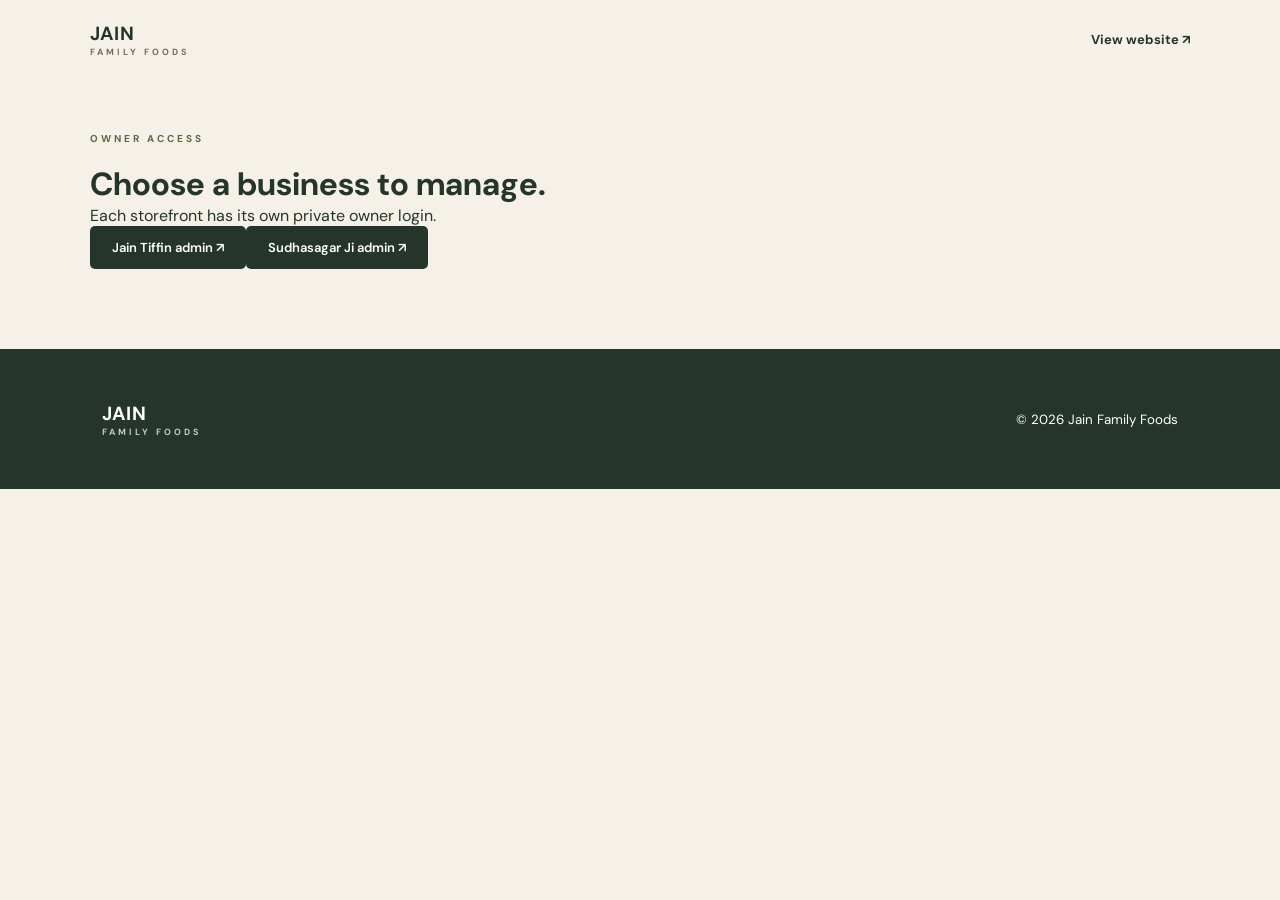
<file: admin.html>
<!doctype html><html lang="en"><head><meta charset="utf-8"><meta name="viewport" content="width=device-width,initial-scale=1"><meta name="theme-color" content="#f5f1e8"><title>Business owner login | Jain Family Foods</title><link rel="stylesheet" href="styles.css"></head><body class="admin-page"><header class="navbar"><a class="logo" href="index.html">JAIN <span>FAMILY FOODS</span></a><a class="text-button" href="index.html">View website ↗</a></header><main class="admin-wrap admin-choice"><p class="eyebrow">OWNER ACCESS</p><h1>Choose a business to manage.</h1><p>Each storefront has its own private owner login.</p><div class="admin-choice-links"><a class="primary-button" href="jain-admin.html">Jain Tiffin admin ↗</a><a class="primary-button" href="products-admin.html">Sudhasagar Ji admin ↗</a></div></main><footer class="site-footer"><div><a class="logo" href="index.html">JAIN <span>FAMILY FOODS</span></a></div><small>© <span data-year></span> Jain Family Foods</small></footer><script>document.querySelectorAll('[data-year]').forEach(n=>n.textContent=new Date().getFullYear())</script></body></html>
</file>
<file: styles.css>
@import url('https://fonts.googleapis.com/css2?family=DM+Sans:wght@400;500;600;700&family=Playfair+Display:wght@500;600;700&display=swap');

:root{--cream:#f8f5ed;--dark:#20382c;--green:#496b4e;--orange:#d58b4b;--muted:#77766e;--white:#fffefa}
*{margin:0;padding:0;box-sizing:border-box}
html{scroll-behavior:smooth}
body{background:var(--cream);color:var(--dark);font-family:'DM Sans',sans-serif}
a{color:inherit;text-decoration:none}
.navbar{min-height:78px;padding:18px 7%;display:flex;justify-content:space-between;align-items:center;gap:24px}
.logo{font-weight:700;font-size:19px;letter-spacing:1px}
.logo span{display:block;font-size:9px;letter-spacing:3px;color:var(--muted)}
.navbar nav{display:flex;gap:30px;font-size:13px;color:#555c52}
.navbar nav a:hover,.text-button:hover{color:var(--orange)}
.nav-button,.primary-button,.card-button{display:inline-block;padding:13px 22px;background:var(--dark);color:white;border-radius:5px;font-size:13px;font-weight:600;transition:background .2s,transform .2s}
.nav-button:hover,.primary-button:hover,.card-button:hover{background:var(--green);transform:translateY(-1px)}
.menu-toggle{display:none}
.hero{min-height:570px;padding:70px 10%;display:grid;grid-template-columns:1.1fr .9fr;align-items:center;gap:50px}
.eyebrow{font-size:10px;font-weight:700;letter-spacing:3px;color:var(--green);margin-bottom:18px}
.hero h1,.intro h2,.story h2{font-family:'Playfair Display',serif;font-weight:600;font-size:clamp(42px,5vw,68px);line-height:1.12}
.hero h1 span{color:var(--green)}
.hero-description{color:var(--muted);max-width:440px;line-height:1.9;margin:25px 0 30px;font-size:15px}
.hero-actions{display:flex;align-items:center;gap:25px;flex-wrap:wrap}
.text-button{font-size:13px;font-weight:700}
.hero-art{min-height:360px;position:relative;display:grid;place-items:center}
.food-circle{width:min(300px,75vw);height:min(300px,75vw);border-radius:50%;background:#e7dfca;display:flex;flex-direction:column;align-items:center;justify-content:center;gap:12px;box-shadow:0 20px 60px #263b2b12}
.food-emoji{font-size:125px;line-height:1.2}
.food-circle span{font-size:11px;color:var(--muted)}
.floating-note{position:absolute;padding:13px 19px;border-radius:30px;background:white;box-shadow:0 10px 30px #263b2b15;font-size:12px;font-weight:600}
.note-one{top:65px;right:0}.note-two{bottom:65px;left:0}
.intro{padding:95px 10%;background:var(--white);text-align:center}
.intro h2,.story h2{font-size:clamp(32px,4vw,46px)}
.intro>p:not(.eyebrow){color:var(--muted);margin-top:14px}
.brand-grid{margin-top:50px;display:grid;grid-template-columns:1fr 1fr;gap:25px;text-align:left}
.brand-card{border-radius:12px;padding:35px;min-height:330px}
.tiffin-card{background:#f2eee2}.products-card{background:#eaf0e7}
.brand-image{font-size:65px;margin-bottom:25px}
.brand-card h3{font-family:'Playfair Display',serif;font-size:29px;margin-bottom:12px}
.brand-card>p:not(.eyebrow){color:var(--muted);line-height:1.7;font-size:14px;margin-bottom:24px}
.card-button{background:var(--green)}
.story{padding:100px 12%;display:grid;grid-template-columns:.8fr 1.2fr;align-items:center;gap:70px}
.story-visual{height:260px;border-radius:12px;background:#e6e2d2;display:grid;place-items:center;font-size:100px}
.story h2{margin-bottom:20px}
.story p:not(.eyebrow){color:var(--muted);line-height:1.9;margin-bottom:22px}
footer{padding:35px 8%;background:var(--dark);color:white;display:flex;justify-content:space-between;align-items:center;gap:20px}
footer .logo span,footer p{color:#c4cbbf}footer p{font-size:12px}
.sr-only{position:absolute;width:1px;height:1px;padding:0;margin:-1px;overflow:hidden;clip:rect(0,0,0,0);white-space:nowrap;border:0}
.simple-page{min-height:65vh;padding:100px 10%;display:grid;place-items:center;text-align:center}
.simple-page-content{max-width:650px}.simple-page h1{font:600 clamp(36px,5vw,58px)/1.15 'Playfair Display',serif;margin-bottom:18px}.simple-page p:not(.eyebrow){color:var(--muted);line-height:1.8;margin:0 auto 28px;max-width:480px}
@media(max-width:800px){.navbar{flex-wrap:wrap}.navbar nav{order:3;width:100%;justify-content:center;flex-wrap:wrap;gap:16px}.hero{grid-template-columns:1fr;padding:60px 8%;text-align:center}.hero-description{margin:25px auto 30px}.hero-actions{justify-content:center}.hero-art{min-height:320px}.brand-grid,.story{grid-template-columns:1fr}.story{padding:70px 8%;gap:35px}.story-visual{max-width:420px;width:100%;margin:auto}footer{flex-direction:column;text-align:center}}
@media(max-width:520px){.navbar{padding:16px 6%;gap:12px}.logo{font-size:16px}.nav-button{padding:10px 14px}.navbar nav{gap:8px 17px;font-size:12px}.hero{padding:55px 7%;gap:15px}.hero h1{font-size:clamp(40px,12vw,56px)}.hero-art{min-height:290px}.food-circle{width:235px;height:235px}.food-emoji{font-size:95px}.note-one{top:28px;right:0}.note-two{bottom:30px;left:0}.intro{padding:68px 7%}.intro h2,.story h2{font-size:34px}.brand-grid{margin-top:34px;gap:16px}.brand-card{padding:25px;min-height:300px}.brand-image{margin-bottom:17px}.story{padding:65px 7%}.story-visual{height:210px;font-size:82px}.simple-page{padding:70px 7%}}

/* Storefront and order components */
.store-hero{padding:62px 0;background:#eef0e7}.products-hero{background:#f4e8da}.store-hero-grid{display:grid;grid-template-columns:1fr 1fr;align-items:center;gap:7%}.store-hero h1{font:600 clamp(42px,5.4vw,66px)/1.08 'Playfair Display',serif;letter-spacing:-.04em}.store-hero h1 em{color:var(--green);font-weight:500}.store-hero-grid>div:first-child>p:not(.eyebrow){max-width:450px;color:var(--muted);line-height:1.8;margin:20px 0 25px}.store-illustration{min-height:320px;display:grid;place-items:center;position:relative;border-radius:12px;background:#e4e7d9;font-size:110px}.pantry-illustration{background:#f1dfcf}.pantry-illustration span,.pantry-illustration i{position:absolute;font-style:normal;font-size:55px}.pantry-illustration span{right:15%;top:18%}.pantry-illustration i{left:14%;bottom:12%}.tiffin-stack{position:relative;width:235px;height:245px;display:flex;flex-direction:column;align-items:center;justify-content:flex-end;filter:drop-shadow(0 18px 18px #354b3320)}.tiffin-lid{position:absolute;top:5px;width:222px;height:46px;border-radius:50%;background:linear-gradient(180deg,#fff 0%,#cbd1cb 42%,#89938e 65%,#e8ebe6 100%);z-index:4;transform:rotate(-7deg);transform-origin:12% 100%;transition:transform .5s}.tiffin-lid:before{content:"";position:absolute;width:48px;height:12px;border-radius:50%;background:#f7f8f5;top:-7px;left:87px;box-shadow:inset 0 -3px 3px #8e9992}.tiffin-lid span{position:absolute;inset:6px 14px;border-radius:50%;border:1px solid #f9faf8}.tiffin-tier{height:50px;width:205px;margin-top:-4px;border-radius:10px 10px 50% 50%;background:linear-gradient(90deg,#87918b,#f6f7f4 22%,#b4bcb7 54%,#f8f9f6 79%,#87918b);border:2px solid #9ca69f;display:flex;align-items:center;justify-content:center;gap:15px;position:relative;color:#425149;font-size:11px;letter-spacing:2px}.tiffin-tier i{font-style:normal;font-size:24px}.tier-two{width:220px}.tier-three{width:233px}.tiffin-base{height:24px;width:228px;background:linear-gradient(#e8ebe8,#a8b0aa);border-radius:0 0 50% 50%;margin-top:-3px}.tiffin-spark{position:absolute;color:#bc7955;font-size:22px}.spark-a{top:22%;left:14%}.spark-b{bottom:15%;right:15%}.demo-banner{padding:11px max(24px,calc((100vw - 1180px)/2));background:#fff1d9;color:#73522e;display:flex;gap:12px;align-items:center;font-size:.78rem}.demo-banner strong{white-space:nowrap}.section{padding-top:72px;padding-bottom:84px}.section-heading{display:flex;justify-content:space-between;align-items:end;margin-bottom:28px}.section-heading h2{font:600 clamp(30px,4vw,44px)/1.12 'Playfair Display',serif}.section-heading>p{color:var(--muted);font-size:.85rem}.filter-row{display:flex;gap:8px;flex-wrap:wrap;margin-bottom:24px}.filter-chip{border:1px solid #cfd4c8;background:transparent;color:var(--dark);padding:8px 13px;border-radius:30px;font:600 .75rem 'DM Sans',sans-serif;cursor:pointer}.filter-chip.active,.filter-chip:hover{background:var(--dark);border-color:var(--dark);color:white}.product-grid{display:grid;grid-template-columns:repeat(3,1fr);gap:18px}.product-card{background:#fffefa;border:1px solid #eeede6;border-radius:10px;overflow:hidden}.product-image{height:170px;background:#eff1e8;display:grid;place-items:center;font-size:65px;position:relative}.product-card:nth-child(3n+2) .product-image{background:#f2e8dc}.product-image span{position:absolute;left:12px;bottom:12px;background:#fffefa;border-radius:20px;padding:5px 9px;font-size:.62rem;font-weight:700;color:var(--green)}.product-info{padding:17px}.product-info h3,.menu-card h3{font:600 1.3rem 'Playfair Display',serif}.product-info>p{color:var(--muted);font-size:.8rem;margin:5px 0 11px}.product-info details{font-size:.72rem;color:#6c736a;margin-bottom:13px}.product-info summary{cursor:pointer;color:var(--green);font-weight:700}.product-info details p{margin-top:6px}.product-info label{display:block;font-size:.68rem;color:var(--muted);margin:9px 0}.product-info select,.order-form input,.order-form textarea,.order-form select{width:100%;padding:10px;border:1px solid #d9dcd3;border-radius:5px;background:white;color:var(--dark);font:inherit;font-size:.8rem}.product-info .card-button{border:0;cursor:pointer;width:100%;margin-top:4px}.cart-open{border:1px solid var(--green);background:transparent;border-radius:25px;padding:8px 13px;color:var(--green);font-weight:700;cursor:pointer}.cart-open span{display:inline-grid;place-items:center;background:var(--green);color:white;width:20px;height:20px;border-radius:50%;font-size:.7rem;margin-left:4px}.cart-drawer{position:fixed;z-index:20;top:0;right:0;width:min(460px,100%);height:100dvh;background:var(--paper);padding:22px;overflow:auto;transform:translateX(102%);transition:transform .25s;box-shadow:-10px 0 40px #17251b20}.cart-drawer.is-open{transform:translateX(0)}.drawer-backdrop{position:fixed;z-index:19;inset:0;background:#17251b70;opacity:0;pointer-events:none;transition:opacity .2s}.drawer-backdrop.is-open{opacity:1;pointer-events:auto}.drawer-open{overflow:hidden}.cart-head{display:flex;justify-content:space-between;align-items:center;border-bottom:1px solid var(--line);padding-bottom:14px}.cart-head h2{font:600 1.8rem 'Playfair Display',serif}.cart-close{border:0;background:transparent;font-size:2rem;cursor:pointer;color:var(--muted)}.cart-item{padding:15px 0;border-bottom:1px solid var(--line);display:grid;grid-template-columns:1fr auto;gap:8px}.cart-item>div:first-child{display:grid}.cart-item small{color:var(--muted);font-size:.72rem}.cart-item>strong{grid-column:2;grid-row:1;font-size:.85rem}.cart-item-actions{grid-column:1 / -1;display:flex;align-items:center;gap:9px}.cart-item-actions button{border:1px solid #d0d4ca;background:white;border-radius:4px;padding:3px 9px;cursor:pointer}.cart-item-actions .remove-item{margin-left:auto;border:0;background:transparent;color:#944d3b}.empty-cart{color:var(--muted);font-size:.85rem;padding:25px 0}.cart-summary{padding:16px 0;border-bottom:1px solid var(--line);display:grid;gap:8px;font-size:.82rem}.cart-summary>div{display:flex;justify-content:space-between;gap:12px}.cart-summary .grand-total{font-weight:700;border-top:1px solid var(--line);padding-top:10px;margin-top:4px}.order-form{display:grid;gap:12px;margin-top:18px}.order-form label{display:grid;gap:5px;color:#555e54;font-weight:600;font-size:.74rem}.order-form .primary-button{border:0;cursor:pointer;text-align:center}.form-note{font-size:.7rem;line-height:1.5;color:#846343}.story-compact{background:var(--white);padding:64px 0}.menu-section{background:var(--white)}.menu-grid{display:grid;grid-template-columns:repeat(3,1fr);gap:18px}.menu-card{background:#f2eee2;border-radius:10px;padding:18px;display:grid;grid-template-columns:68px 1fr;gap:12px;align-items:center}.menu-art{height:68px;width:68px;border-radius:50%;display:grid;place-items:center;background:#fffefa;font-size:35px;grid-row:span 2}.menu-card-copy{align-self:end}.menu-portion{color:var(--green);font-size:.62rem;font-weight:700;text-transform:uppercase;letter-spacing:.08em}.menu-card h3{margin:4px 0}.menu-card-copy>p:not(.menu-portion){font-size:.72rem;color:var(--muted);line-height:1.5}.menu-card-copy strong{display:block;margin-top:6px;font-size:.85rem}.menu-card>.text-button{grid-column:2;justify-self:start;font-size:.72rem;margin-top:4px}.scroll-feature{padding:84px 0;background:#e6e9df}.scroll-feature-grid{display:grid;grid-template-columns:.8fr 1.2fr;gap:7%;align-items:center}.scroll-copy h2,.why-section h2,.order-section h2{font:600 clamp(32px,4vw,47px)/1.15 'Playfair Display',serif}.scroll-copy>p:not(.eyebrow),.order-layout>div>p:not(.eyebrow){color:var(--muted);line-height:1.8;margin-top:18px}.scroll-stage{min-height:380px;position:relative;display:grid;place-items:center;background:#eef0e9;border-radius:12px;--open:0}.animated-tiffin{position:relative;height:280px;width:270px;display:flex;align-items:center;flex-direction:column;justify-content:flex-end;filter:drop-shadow(0 14px 14px #283b2920)}.animated-lid{position:absolute;z-index:5;width:250px;height:45px;top:12px;border-radius:50%;background:linear-gradient(#fff,#b8c2bc 55%,#eef2ee);border:3px solid #aeb8b1;transform:translateY(calc(var(--open)*-68px)) rotate(calc(var(--open)*-22deg));transform-origin:12% 100%;transition:transform .08s linear}.lid-knob{position:absolute;left:46%;top:-12px;width:25px;height:13px;background:#e5eae6;border:2px solid #aeb8b1;border-radius:50%}.animated-layer{position:absolute;left:50%;width:224px;height:54px;border-radius:8px 8px 50% 50%;border:3px solid #aeb8b1;background:linear-gradient(90deg,#abb5af,#fff 28%,#c7d0ca 58%,#fff 82%,#abb5af);display:flex;align-items:center;justify-content:center;gap:10px;color:#3c5145;opacity:calc(.35 + var(--open)*.65);transition:transform .08s linear;transform:translate(-50%,calc(var(--open)*var(--rise,0px)))}.animated-layer span{font-size:24px}.animated-layer small{font-size:.6rem;font-weight:700;letter-spacing:.13em}.layer-dal{top:75px;--rise:-18px;z-index:4}.layer-rice{top:123px;--rise:-8px;z-index:3;width:238px}.layer-sabzi{top:171px;--rise:5px;z-index:2;width:250px}.layer-roti{top:219px;--rise:13px;z-index:1;width:260px}.animated-base{position:absolute;bottom:0;width:255px;height:20px;border-radius:0 0 50% 50%;background:linear-gradient(#eef1ed,#aab4ad)}.scroll-hint{position:absolute;bottom:14px;right:18px;color:#778074;font-size:.58rem;letter-spacing:.13em}.scroll-hint span{color:var(--orange);margin-left:5px}.why-section{padding:76px 0}.why-grid{display:grid;grid-template-columns:repeat(3,1fr);gap:22px;margin-top:30px}.why-grid article{border-top:1px solid var(--line);padding:18px 15px 0 0}.why-grid article>span{font-size:.68rem;color:var(--orange);font-weight:700}.why-grid h3{font:600 1.2rem 'Playfair Display',serif;margin:10px 0 5px}.why-grid p{color:var(--muted);font-size:.8rem}.order-section{padding:78px 0;background:#eef0e7}.order-layout{display:grid;grid-template-columns:.9fr 1.1fr;gap:8%;align-items:start}.standalone-form{padding:22px;background:#fffefa;border-radius:10px;margin:0}.order-item{border:1px solid #e0e2d9;border-radius:6px;padding:10px;margin:0}.order-item legend{padding:0 5px;font-size:.76rem;font-weight:700}.order-item legend span{color:var(--green);margin-left:5px}.order-controls{display:grid;grid-template-columns:1fr 1.4fr .8fr;gap:8px}.order-controls label{font-size:.64rem}.form-total{display:flex;justify-content:space-between;border-top:1px solid var(--line);padding-top:10px;font-size:.82rem}.page-footer-space{padding-bottom:50px}
@media(max-width:800px){.store-hero-grid{grid-template-columns:1fr;gap:22px}.store-illustration{min-height:270px}.product-grid{grid-template-columns:repeat(2,1fr)}.menu-grid{grid-template-columns:1fr}.scroll-feature-grid{grid-template-columns:1fr;gap:25px}.scroll-stage{min-height:350px}.order-layout{grid-template-columns:1fr;gap:25px}.why-grid{gap:12px}.menu-card{grid-template-columns:72px 1fr}}
@media(max-width:520px){.store-hero{padding:43px 0}.store-hero h1{font-size:42px}.store-illustration{min-height:235px;font-size:90px}.tiffin-stack{transform:scale(.85)}.demo-banner{align-items:flex-start;flex-direction:column;gap:2px;font-size:.7rem}.section{padding-top:54px;padding-bottom:62px}.section-heading{display:block}.section-heading>p{margin-top:8px}.product-grid{grid-template-columns:1fr}.product-image{height:155px}.filter-row{gap:6px}.filter-chip{font-size:.68rem;padding:7px 10px}.cart-drawer{padding:17px}.scroll-feature{padding:58px 0}.scroll-stage{min-height:315px}.animated-tiffin{transform:scale(.82)}.scroll-copy h2,.why-section h2,.order-section h2{font-size:34px}.why-section{padding:58px 0}.why-grid{grid-template-columns:1fr;gap:15px}.why-grid article{padding-top:12px}.order-section{padding:57px 0}.standalone-form{padding:15px}.order-controls{grid-template-columns:1fr 1fr}.order-controls label:last-child{grid-column:2}.story-compact{padding:52px 0}}
@media(prefers-reduced-motion:reduce){html{scroll-behavior:auto}*,*::before,*::after{transition:none!important;animation:none!important}.animated-lid{transform:translateY(-45px) rotate(-16deg)}.animated-layer{opacity:1}}
.scroll-stage canvas{position:absolute;inset:0;width:100%;height:100%;z-index:2}.tiffin-static-fallback{z-index:1}.scroll-stage.has-3d .tiffin-static-fallback{display:none}.scroll-stage.has-3d .scroll-hint{z-index:3}.product-card[hidden]{display:none}
.story-layout{display:grid;grid-template-columns:1fr 1fr;align-items:center;gap:45px}.contact-form{max-width:520px;margin:30px auto 0;text-align:left}.contact-form .primary-button{width:100%}
@media(max-width:800px){.story-layout{grid-template-columns:1fr;gap:18px}}
.admin-page{min-height:100vh}.admin-label{font-size:.7rem;letter-spacing:.16em;color:var(--green);font-weight:700}.admin-wrap{width:min(1100px,calc(100% - 48px));margin:54px auto 80px}.admin-login{max-width:490px;margin:70px auto;padding:34px;background:#fffefa;border:1px solid var(--line);border-radius:10px}.admin-login h1,.admin-head h1{font:600 clamp(30px,4vw,44px)/1.15 'Playfair Display',serif}.admin-login>p:not(.eyebrow){color:var(--muted);font-size:.85rem;margin:12px 0 20px}.admin-dashboard[hidden],.admin-login[hidden]{display:none}.admin-head{display:flex;justify-content:space-between;align-items:center;margin-bottom:25px}.admin-head .card-button{border:0;cursor:pointer}.admin-tabs{display:flex;gap:8px;margin-bottom:20px}.admin-layout{display:grid;grid-template-columns:minmax(300px,.8fr) 1.2fr;gap:25px;align-items:start}.admin-editor,.admin-list{background:#fffefa;border:1px solid var(--line);border-radius:9px;padding:20px}.admin-editor h2,.admin-list h2{font:600 1.5rem 'Playfair Display',serif;margin-bottom:14px}.admin-editor label[hidden]{display:none}.editor-row{display:grid;grid-template-columns:1fr 1fr;gap:12px}.check-row{display:flex!important;align-items:center;gap:9px!important}.check-row input{width:auto}.editor-actions,.admin-item-buttons{display:flex;gap:8px;align-items:center}.admin-item{display:flex;justify-content:space-between;gap:12px;align-items:center;border-top:1px solid var(--line);padding:13px 0}.admin-item strong{font-size:.86rem}.admin-item p{color:var(--muted);font-size:.72rem}.admin-item-buttons button{font-size:.65rem;padding:6px 9px}.danger-chip{color:#914c3d;border-color:#d7bbb4}.admin-error{color:#a23d30;font-size:.83rem}
.footer-admin{display:inline-block;margin-top:7px;color:#c4cbbf;font-size:.67rem;border-bottom:1px solid #8e9b8e}
@media(max-width:800px){.admin-layout{grid-template-columns:1fr}.admin-wrap{margin-top:35px}.admin-list{order:2}}
.hero{min-height:560px;padding-top:55px;padding-bottom:65px;gap:7%}.hero h1{font-size:clamp(44px,5.2vw,66px);letter-spacing:-.035em}.hero-description{font-size:16px;max-width:400px}.hero-photo-wrap{height:430px;min-height:0;overflow:hidden;border-radius:4px;background:#d9d4c8}.hero-photo{width:100%;height:100%;object-fit:cover;display:block}.photo-credit{position:absolute;left:12px;bottom:12px;padding:5px 8px;background:#fffefaeb;color:#526052;font-size:.62rem;letter-spacing:.03em}.food-circle,.floating-note{display:none}
.intro{padding-top:80px;padding-bottom:88px}.intro h2{font-size:clamp(34px,4vw,48px)}.brand-grid{gap:18px}.brand-card.photo-card{height:350px;min-height:0;padding:0;border-radius:4px;position:relative;display:flex;flex-direction:column;justify-content:space-between;overflow:hidden;color:#fff;background:#425044}.photo-card>img{position:absolute;inset:0;width:100%;height:100%;object-fit:cover;transition:transform .55s ease}.photo-card:hover>img{transform:scale(1.035)}.photo-card:after{content:"";position:absolute;inset:0;background:linear-gradient(180deg,#10171248 0%,transparent 34%,#101712a8 100%)}.photo-card .card-label,.photo-card .photo-card-title{z-index:1;position:relative}.photo-card .card-label{align-self:flex-start;margin:18px 0 0 18px;background:#f7f5efed;color:#26392d;padding:6px 9px;font:700 .62rem 'DM Sans',sans-serif;letter-spacing:.11em}.photo-card .photo-card-title{display:flex;align-items:end;justify-content:space-between;padding:18px 20px;font:500 clamp(1.55rem,2.6vw,2.15rem) 'Playfair Display',serif}.photo-card-title b{font:400 1.3rem 'DM Sans',sans-serif;color:#efd2b1}.story{padding-top:85px;padding-bottom:85px}.story-photo{width:100%;height:300px;object-fit:cover;border-radius:3px}.story h2{font-size:clamp(32px,4vw,45px)}
.store-hero{background:var(--paper);padding:58px 0 66px}.products-hero{background:#f1eee7}.store-hero-grid{grid-template-columns:.83fr 1.17fr;gap:8%}.store-hero h1{font-size:clamp(40px,4.7vw,59px);line-height:1.12;letter-spacing:-.035em}.store-hero-grid>div:first-child>p:not(.eyebrow){max-width:390px;font-size:.97rem}.store-photo{height:385px;position:relative;margin:0;overflow:hidden;background:#ded8ca}.store-photo img{display:block;width:100%;height:100%;object-fit:cover}.store-photo figcaption{position:absolute;left:12px;bottom:12px;background:#fffefaeb;padding:5px 8px;color:#526052;font-size:.62rem}.demo-banner{display:none}.section-heading h2{font-size:clamp(31px,3.8vw,42px)}.filter-chip{border-radius:3px;padding:9px 14px}.product-card{border-radius:3px;box-shadow:none}.product-image{height:190px}.product-info{padding:18px}.product-info .card-button,.card-button{border-radius:3px}.menu-card{border-radius:3px}.menu-art{border-radius:3px}.catalogue-empty{grid-column:1/-1;padding:28px 0;border-top:1px solid var(--line);border-bottom:1px solid var(--line);color:var(--muted)}.catalogue-empty h3{font:500 1.35rem 'Playfair Display',serif;color:var(--dark);margin-bottom:6px}.catalogue-empty p{font-size:.84rem}.story-compact{background:#eeeee6}.why-section{background:#f7f5ef}.order-section{background:#eeeee6}
@media(max-width:800px){.hero-photo-wrap{height:350px}.brand-card.photo-card{height:310px}.store-hero-grid{grid-template-columns:1fr 1fr;gap:5%}.store-photo{height:320px}}
@media(max-width:620px){.hero{padding-top:45px;padding-bottom:52px}.hero-photo-wrap{height:270px}.brand-card.photo-card{height:280px}.intro{padding-top:58px;padding-bottom:65px}.story{padding-top:60px;padding-bottom:60px}.story-photo{height:230px}.store-hero-grid{grid-template-columns:1fr;gap:24px}.store-photo{height:260px}.store-hero{padding:44px 0 48px}.product-image{height:175px}}
.store-hero-grid,.store-hero-grid>*{min-width:0}.store-photo{width:100%;max-width:100%}.store-photo img{min-width:0}
.wrap{width:min(1180px,calc(100% - 96px));margin-inline:auto}
@media(max-width:620px){.wrap{width:calc(100% - 40px)}}

/* Grounded, family-run storefront layout */
:root{--cream:#f5f1e8;--dark:#25352b;--green:#596a42;--orange:#a85e3b;--muted:#706e63;--white:#fffdf8;--paper:#f5f1e8;--line:#d8d3c7}
.home-page{background:#f5f1e8}.home-nav{border-bottom:1px solid #ded8cb;min-height:82px}.home-nav-note{font-size:.72rem;color:#747365}
.home-lead{min-height:590px;padding:54px max(7%,calc((100vw - 1180px)/2)) 70px;display:grid;grid-template-columns:1fr 1fr;gap:5%;align-items:center}
.home-lead-copy{padding:25px 0}.home-lead h1{font:500 clamp(40px,4.4vw,62px)/1.04 'Playfair Display',Georgia,serif;letter-spacing:-.045em;color:#29372d}
.home-lead-text{max-width:390px;color:#706e63;font-size:.98rem;line-height:1.75;margin:20px 0 26px}.home-scroll-link{font-size:.78rem;font-weight:700;border-bottom:1px solid #9a9a87;padding-bottom:7px;display:inline-flex;gap:16px}.home-scroll-link span{color:var(--orange)}
.home-lead-photo{height:440px;position:relative;margin:0;overflow:hidden;background:#ded8ca}.home-lead-photo img{width:100%;height:100%;object-fit:cover;display:block}.home-lead-photo figcaption,.photo-note{position:absolute;left:10px;bottom:10px;padding:5px 8px;background:#fffdf0e8;color:#59594f;font:500 .62rem 'DM Sans',sans-serif}
.businesses-section{padding:70px max(7%,calc((100vw - 1180px)/2)) 90px;background:#fffdf8}.businesses-heading{display:flex;align-items:end;justify-content:space-between;gap:24px;border-bottom:1px solid #ded8cb;padding-bottom:20px}.businesses-heading h2,.home-story h2{font:500 clamp(30px,4vw,44px)/1.12 'Playfair Display',Georgia,serif;letter-spacing:-.03em}.businesses-heading>p{color:var(--muted);font-size:.8rem}.business-choice-grid{display:grid;grid-template-columns:1fr 1fr;gap:35px;margin-top:30px}.business-choice{display:grid;grid-template-columns:1fr 1fr;min-width:0;border-bottom:1px solid #d9d5cb;align-items:stretch}.business-photo{height:260px;position:relative;display:block;overflow:hidden;background:#e5dfd4}.business-photo img{width:100%;height:100%;object-fit:cover;display:block;transition:transform .4s}.business-photo:hover img{transform:scale(1.025)}.business-copy{padding:23px 20px;display:flex;flex-direction:column;align-items:flex-start}.business-copy .eyebrow{font-size:.58rem;letter-spacing:1.8px;margin-bottom:12px}.business-copy h3{font:500 clamp(1.35rem,2vw,1.8rem)/1.15 'Playfair Display',Georgia,serif;margin-bottom:10px}.business-copy>p:not(.eyebrow){color:#706e63;font-size:.78rem;line-height:1.65}.business-link{margin-top:auto;padding-top:18px;display:inline-flex;gap:15px;font-size:.75rem;font-weight:700;color:#394a39}.business-link span{color:var(--orange)}
.home-story{padding:64px max(7%,calc((100vw - 1180px)/2));display:grid;grid-template-columns:.85fr 1.15fr auto;gap:38px;align-items:center}.home-story>p{max-width:520px;color:var(--muted);font-size:.83rem;line-height:1.75}
.home-footer{padding:34px max(7%,calc((100vw - 1180px)/2));align-items:end}.home-footer>div:first-child p{color:#c4cbbf;font-size:.72rem;margin-top:9px}.footer-admins{display:flex;align-items:center;gap:18px;flex-wrap:wrap}.footer-admins span{width:100%;font-size:.55rem;letter-spacing:.16em;color:#c4cbbf}.footer-admins a,.footer-admin{font-size:.72rem;color:#fffdf4;border-bottom:1px solid #8c978c;padding-bottom:4px}
.footer-admins a,.footer-admin{display:inline-block;border:1px solid #8c978c;padding:9px 12px;border-radius:2px;text-decoration:none}.footer-admins a:hover,.footer-admin:hover{background:#35503c;color:white}
body[data-page="products"],body.admin-page[data-business="products"]{--dark:#433126;--green:#94543a;--orange:#bb783f;--paper:#f4ecdf;--cream:#f4ecdf}.products-hero{background:#eee4d6}.products-hero .primary-button{background:#70452f}.products-hero .primary-button:hover{background:#94543a}
.scroll-feature{height:300vh;padding:0;background:#e9e9df;position:relative}.scroll-feature-grid{position:sticky;top:0;width:min(1180px,calc(100% - 96px));height:100vh;min-height:620px;margin:0 auto;grid-template-columns:.68fr 1.32fr;gap:4%;align-items:center;overflow:hidden}.scroll-copy{z-index:3;max-width:310px}.scroll-copy h2{font-size:clamp(36px,4.2vw,56px);letter-spacing:-.035em}.scroll-copy>p:not(.eyebrow){font-size:.85rem;line-height:1.7;max-width:270px}.tiffin-steps{list-style:none;margin:25px 0 0;padding:0;display:grid;gap:10px}.tiffin-steps li{display:flex;gap:13px;align-items:center;color:#77766e;font:500 1.02rem 'Playfair Display',Georgia,serif;transition:color .2s,transform .2s}.tiffin-steps li span{font:700 .57rem 'DM Sans',sans-serif;color:#aaa596;letter-spacing:.1em}.tiffin-steps li.is-active{color:#314432;transform:translateX(5px)}.tiffin-steps li.is-active span{color:#a85e3b}
.scroll-stage{width:100%;height:min(82vh,780px);min-height:520px;border-radius:0;background:transparent;overflow:visible;--open:0}.scroll-stage canvas{position:absolute;inset:0;width:100%;height:100%;z-index:2}.tiffin-static-fallback{position:absolute;inset:10% 4%;overflow:hidden}.tiffin-static-fallback img{width:100%;height:100%;object-fit:cover;display:block}.tiffin-static-fallback figcaption{position:absolute;bottom:8px;left:8px;background:#fffdf0e8;padding:5px 8px;font-size:.6rem;color:#555}.scroll-hint{z-index:3;bottom:10px;right:12px}.scroll-feature-grid:after{content:"";position:absolute;right:0;top:12%;width:56%;height:76%;border-left:1px solid #d2d2c6;pointer-events:none;opacity:.6}
.store-hero{background:#efeee5}.products-hero{background:#f0e8db}.store-photo{border-radius:0}.store-photo img{filter:saturate(.9)}.site-footer{min-height:140px;gap:22px}.site-footer>div p{color:#c4cbbf;font-size:.72rem;margin-top:8px}.footer-admin{margin:0}
@media(max-width:850px){.home-lead{min-height:auto;padding-top:48px;grid-template-columns:.9fr 1.1fr;gap:4%}.home-lead-photo{height:360px}.business-choice-grid{gap:20px}.business-choice{grid-template-columns:1fr}.business-photo{height:235px}.business-copy{min-height:200px;padding:20px 0}.home-story{grid-template-columns:1fr 1.2fr}.home-story .business-link{grid-column:1/-1;padding-top:0}.scroll-feature-grid{grid-template-columns:.72fr 1.28fr;min-height:560px}.scroll-stage{min-height:450px;height:75vh}}
@media(max-width:620px){.home-nav-note{display:none}.home-lead{grid-template-columns:1fr;padding:36px 20px 48px;gap:25px}.home-lead-copy{padding:0}.home-lead h1{font-size:clamp(43px,12vw,58px)}.home-lead-photo{height:270px}.home-lead-photo figcaption{font-size:.55rem}.businesses-section{padding:52px 20px 62px}.businesses-heading{display:block}.businesses-heading>p{margin-top:8px}.business-choice-grid{grid-template-columns:1fr;gap:26px}.business-choice{grid-template-columns:1fr 1fr}.business-photo{height:220px}.business-copy{min-height:220px;padding:17px 14px}.business-copy h3{font-size:1.35rem}.home-story{grid-template-columns:1fr;gap:14px;padding:50px 20px}.home-story .business-link{grid-column:auto;padding-top:4px}.home-footer{align-items:flex-start;padding:28px 20px;gap:22px}.footer-admins{gap:12px 18px}.footer-admins span{margin-bottom:-3px}.home-footer small{margin-top:8px}.scroll-feature{height:280vh}.scroll-feature-grid{width:100%;height:100dvh;min-height:0;padding:24px 20px 14px;display:grid;grid-template-columns:1fr;grid-template-rows:auto 1fr;gap:0;align-content:start}.scroll-copy{max-width:none;align-self:start}.scroll-copy .eyebrow{margin-bottom:8px}.scroll-copy h2{font-size:35px}.scroll-copy>p:not(.eyebrow){max-width:320px;margin-top:8px;font-size:.76rem}.tiffin-steps{grid-template-columns:repeat(4,1fr);gap:3px;margin:12px 0 0}.tiffin-steps li{gap:4px;font-size:.8rem}.tiffin-steps li span{font-size:.48rem}.scroll-stage{width:100%;height:66dvh;min-height:0;align-self:stretch}.scroll-feature-grid:after{display:none}.site-footer{align-items:flex-start;flex-wrap:wrap;padding:28px 20px}.site-footer small{width:100%}}
@media(prefers-reduced-motion:reduce){.business-photo img{transition:none}}
.admin-panel{background:#fffdf8;border:1px solid #dfdbd0;padding:22px;margin:22px 0}.admin-panel h2,.admin-panel h3{font:500 1.35rem 'Playfair Display',Georgia,serif;margin-bottom:15px}.admin-content-form{display:grid;grid-template-columns:repeat(2,minmax(0,1fr));gap:12px 16px}.admin-content-form label{display:grid;gap:5px;color:#555e54;font-weight:600;font-size:.74rem}.admin-content-form input,.admin-content-form textarea{width:100%;padding:10px;border:1px solid #d9dcd3;border-radius:3px;background:white;color:var(--dark);font:inherit;font-size:.82rem}.admin-content-form textarea{resize:vertical}.admin-content-form button,.admin-content-form .form-note{grid-column:1/-1}.admin-content-form .primary-button{justify-self:start;cursor:pointer;border:0}.brand-story-section{padding:65px 0;background:#fffdf8}.brand-story-layout{display:grid;grid-template-columns:.9fr 1.1fr;align-items:center;gap:6%}.brand-story-layout h2{font:500 clamp(30px,4vw,44px)/1.1 'Playfair Display',Georgia,serif;margin-bottom:14px}.brand-story-layout>div>p:not(.eyebrow){max-width:580px;color:var(--muted);font-size:.88rem;line-height:1.8}.brand-story-figure{position:relative;margin:0}.brand-story-figure figcaption,.story-page-figure figcaption{position:absolute;left:9px;bottom:9px;background:#fffdf0e8;color:#59594f;padding:5px 8px;font-size:.6rem}.brand-story-photo{display:block;width:100%;height:280px;object-fit:cover}.story-page-lead{width:min(1180px,calc(100% - 96px));min-height:520px;margin:45px auto 65px;display:grid;grid-template-columns:1.05fr .95fr;align-items:center;gap:7%}.story-page-photo{width:100%;height:460px;object-fit:cover;display:block}.story-page-figure{position:relative;margin:0}.story-page-lead h1{font:500 clamp(38px,5vw,62px)/1.08 'Playfair Display',Georgia,serif;letter-spacing:-.035em}.story-page-lead>div>p:not(.eyebrow){color:var(--muted);font-size:.95rem;line-height:1.85;margin:17px 0 6px}.story-page-links{border-top:1px solid var(--line);display:grid;grid-template-columns:1fr 1fr;background:#fffdf8}.story-page-links>a{padding:28px max(7%,calc((100vw - 1180px)/2));display:grid;gap:8px}.story-page-links>a+a{border-left:1px solid var(--line)}.story-page-links span{font-size:.58rem;letter-spacing:.16em;color:var(--green)}.story-page-links strong{font:500 1.55rem 'Playfair Display',Georgia,serif}
@media(max-width:700px){.admin-content-form{grid-template-columns:1fr}.admin-content-form button,.admin-content-form .form-note{grid-column:auto}.brand-story-layout,.story-page-lead{grid-template-columns:1fr}.brand-story-layout{gap:24px}.brand-story-photo{height:230px}.story-page-lead{width:calc(100% - 40px);margin:28px auto 45px;gap:26px}.story-page-photo{height:270px}.story-page-links>a{padding:20px}.story-page-links strong{font-size:1.15rem}}
.admin-help{color:var(--muted);font-size:.78rem;line-height:1.6;margin:-5px 0 14px;max-width:780px}.admin-bulk{background:#f7f5ee;border:1px solid #e2ded2;padding:18px;margin:0 0 22px}.admin-bulk-head{display:flex;justify-content:space-between;align-items:start;gap:18px}.admin-bulk-head h3{margin-bottom:8px}.admin-bulk-head .filter-chip{flex:none}.bulk-products-form{display:grid;gap:14px}.bulk-products-form>.primary-button{justify-self:start;border:0;cursor:pointer}.bulk-product-row{position:relative;min-width:0;margin:0;padding:16px;border:1px solid #e1ded5;border-radius:8px;background:#fffefa}.bulk-product-row legend{max-width:calc(100% - 100px);padding:0 7px;font:500 1.15rem 'Playfair Display',Georgia,serif;overflow-wrap:anywhere}.bulk-remove-row{position:absolute;top:12px;right:14px;border:0;background:transparent;color:#914c3d;font:600 .72rem 'DM Sans',sans-serif;cursor:pointer}.bulk-product-fields{display:grid;grid-template-columns:repeat(3,minmax(0,1fr));gap:12px}.bulk-product-fields label{display:grid;gap:5px;color:#555e54;font-weight:600;font-size:.72rem}.bulk-product-fields input:not([type=checkbox]),.bulk-product-fields textarea{width:100%;min-width:0;padding:9px;border:1px solid #d9dcd3;border-radius:4px;background:white;color:var(--dark);font:inherit;font-size:.78rem}.bulk-product-fields .check-row{display:flex!important;align-items:center;gap:8px!important}.bulk-product-fields input[type=checkbox]{width:auto}.bulk-product-fields input[type=file]{padding:6px}
@media(max-width:800px){.bulk-product-fields{grid-template-columns:repeat(2,minmax(0,1fr))}}
@media(max-width:520px){.admin-bulk{padding:14px}.admin-bulk-head{display:grid}.admin-bulk-head .filter-chip{justify-self:start}.bulk-product-fields{grid-template-columns:1fr}.bulk-product-row{padding:12px}.bulk-remove-row{top:10px;right:10px}}
</file>
